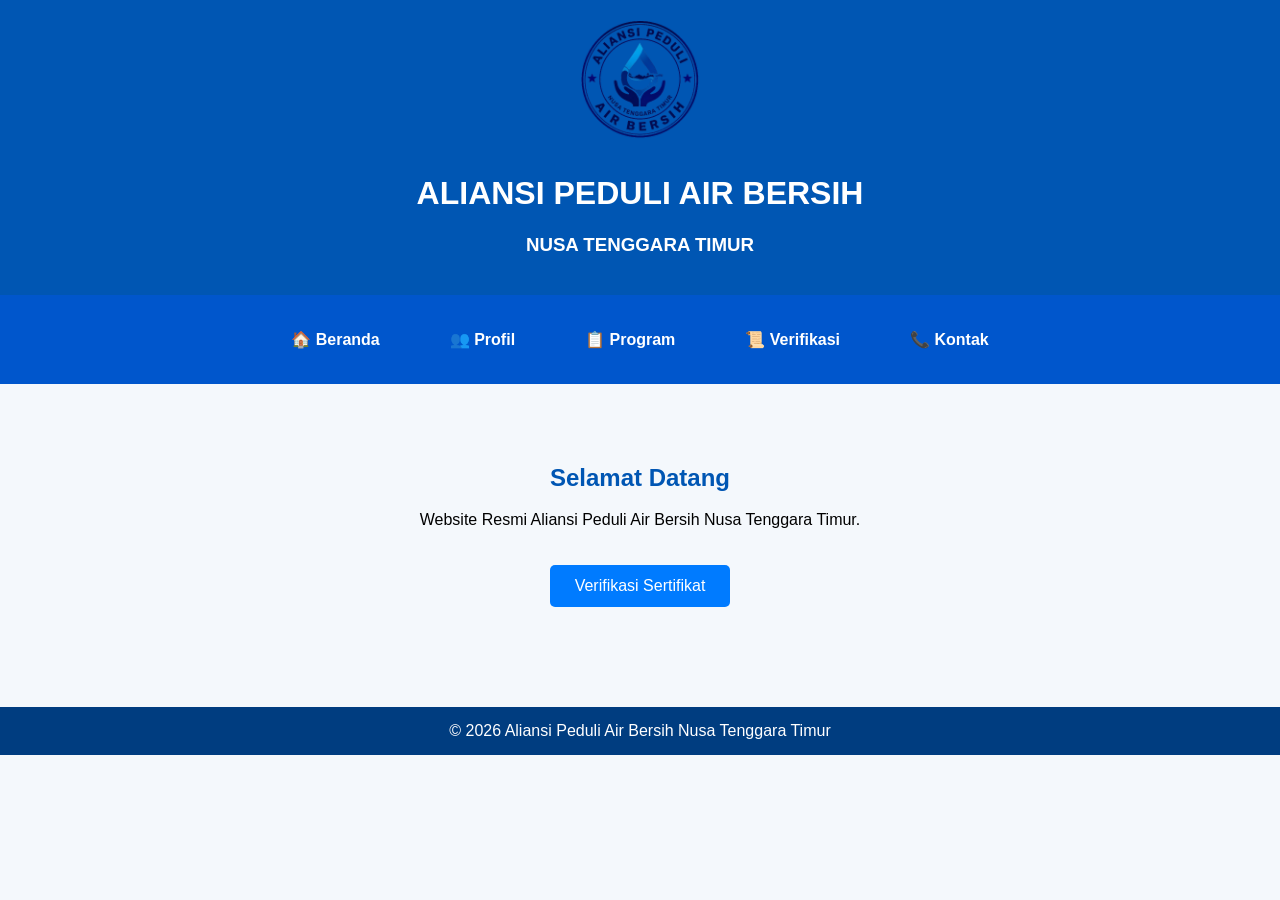
<file: index.html>
<!DOCTYPE html>
<html lang="id">
<head>
<meta charset="UTF-8">
<meta name="viewport" content="width=device-width, initial-scale=1.0">
<title>Aliansi Peduli Air Bersih Nusa Tenggara Timur</title>

<link rel="stylesheet" href="style.css">

</head>
<body>

<header>
<img src="logo.png" alt="Logo APAB" width="120">

<h1>ALIANSI PEDULI AIR BERSIH</h1>

<h3>NUSA TENGGARA TIMUR</h3>

</header>

<nav class="navbar">

<a href="index.html">🏠 Beranda</a>

<a href="profil.html">👥 Profil</a>

<a href="program.html">📋 Program</a>

<a href="verifikasi.html">📜 Verifikasi</a>

<a href="kontak.html">📞 Kontak</a>

</nav>

<section class="hero">

<h1>Selamat Datang</h1>

<p>Website Resmi Aliansi Peduli Air Bersih Nusa Tenggara Timur.</p>

<a href="verifikasi.html"class="btn">Verifikasi Sertifikat</a>

</section>

<footer>

© 2026 Aliansi Peduli Air Bersih Nusa Tenggara Timur

</footer>

</body>
</html>
</file>
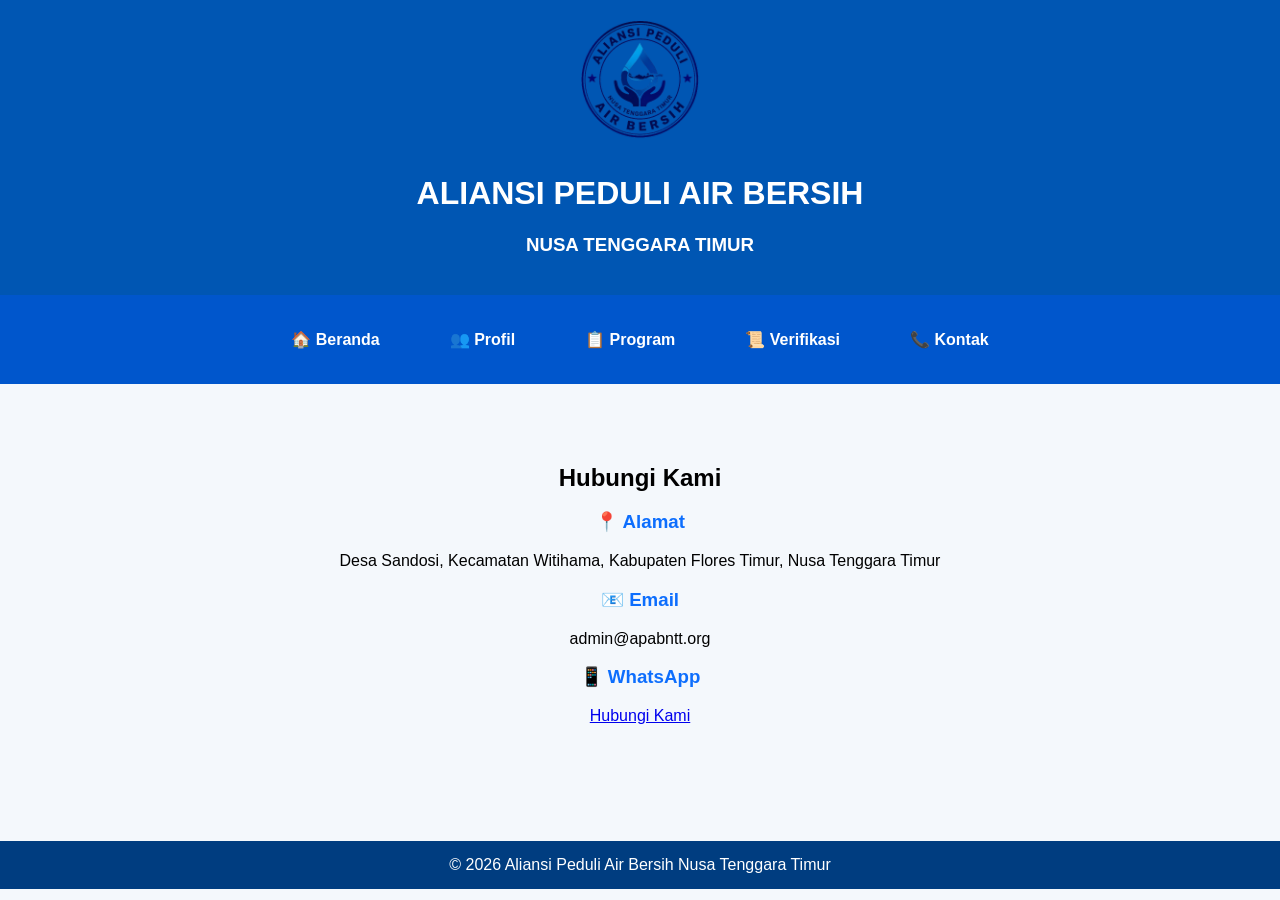
<file: kontak.html>
<!DOCTYPE html>
<html lang="id">
<head>
<meta charset="UTF-8">
<meta name="viewport" content="width=device-width, initial-scale=1.0">
<title>Kontak - APAB NTT</title>
<link rel="stylesheet" href="style.css">
</head>

<body>

<header>
<img src="logo.png" alt="Logo APAB NTT" width="120">
<h1>ALIANSI PEDULI AIR BERSIH</h1>
<h3>NUSA TENGGARA TIMUR</h3>
</header>

<nav class="navbar">

<a href="index.html">🏠 Beranda</a>

<a href="profil.html">👥 Profil</a>

<a href="program.html">📋 Program</a>

<a href="verifikasi.html">📜 Verifikasi</a>

<a href="kontak.html">📞 Kontak</a>

</nav>

<section class="hero">

<h2>Hubungi Kami</h2>

<div class="card">
<h3>📍 Alamat</h3>
<p>Desa Sandosi, Kecamatan Witihama, Kabupaten Flores Timur, Nusa Tenggara Timur</p>
</div>

<div class="card">
<h3>📧 Email</h3>
<p>admin@apabntt.org</p>
</div>

<div class="card">
<h3>📱 WhatsApp</h3>
<p><a href="https://wa.me/6282231976877">Hubungi Kami</a></p>
</div>

</section>

<footer>
© 2026 Aliansi Peduli Air Bersih Nusa Tenggara Timur
</footer>

</body>
</html>
</file>
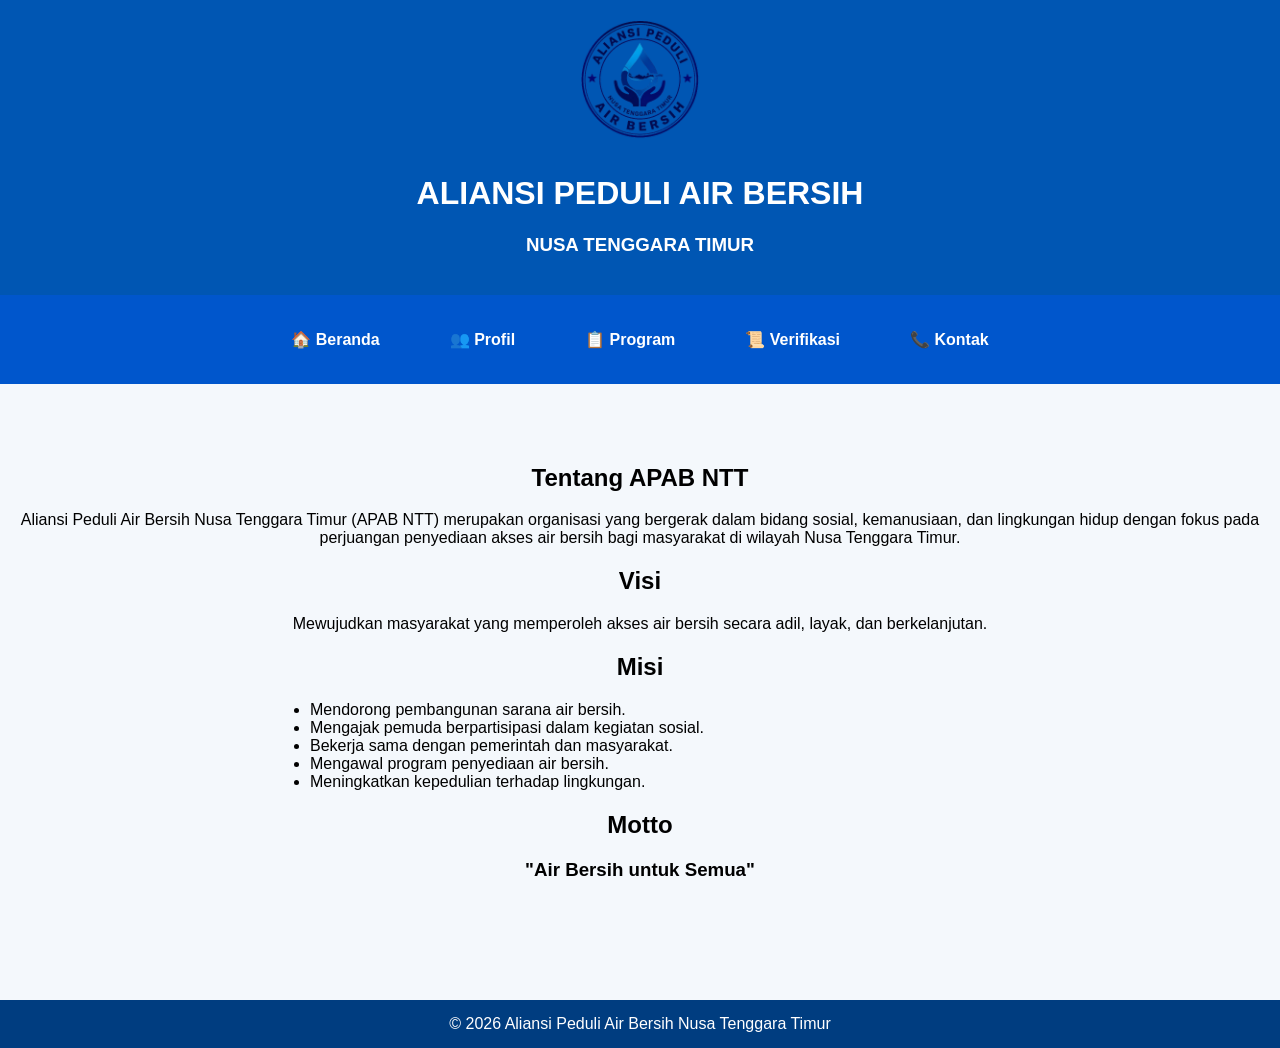
<file: profil.html>
<!DOCTYPE html>
<html lang="id">
<head>
<meta charset="UTF-8">
<meta name="viewport" content="width=device-width, initial-scale=1.0">
<title>Profil - APAB NTT</title>
<link rel="stylesheet" href="style.css">
</head>

<body>

<header>
    <img src="logo.png" alt="Logo APAB NTT" width="120">
    <h1>ALIANSI PEDULI AIR BERSIH</h1>
    <h3>NUSA TENGGARA TIMUR</h3>
</header>

<nav class="navbar">

<a href="index.html">🏠 Beranda</a>

<a href="profil.html">👥 Profil</a>

<a href="program.html">📋 Program</a>

<a href="verifikasi.html">📜 Verifikasi</a>

<a href="kontak.html">📞 Kontak</a>

</nav>

<section class="hero">

<h2>Tentang APAB NTT</h2>

<p>
Aliansi Peduli Air Bersih Nusa Tenggara Timur (APAB NTT)
merupakan organisasi yang bergerak dalam bidang sosial,
kemanusiaan, dan lingkungan hidup dengan fokus pada
perjuangan penyediaan akses air bersih bagi masyarakat
di wilayah Nusa Tenggara Timur.
</p>

<h2>Visi</h2>

<p>
Mewujudkan masyarakat yang memperoleh akses air bersih
secara adil, layak, dan berkelanjutan.
</p>

<h2>Misi</h2>

<ul style="text-align:left;max-width:700px;margin:auto;">
<li>Mendorong pembangunan sarana air bersih.</li>
<li>Mengajak pemuda berpartisipasi dalam kegiatan sosial.</li>
<li>Bekerja sama dengan pemerintah dan masyarakat.</li>
<li>Mengawal program penyediaan air bersih.</li>
<li>Meningkatkan kepedulian terhadap lingkungan.</li>
</ul>

<h2>Motto</h2>

<h3>"Air Bersih untuk Semua"</h3>

</section>

<footer>
© 2026 Aliansi Peduli Air Bersih Nusa Tenggara Timur
</footer>

</body>
</html>
</file>
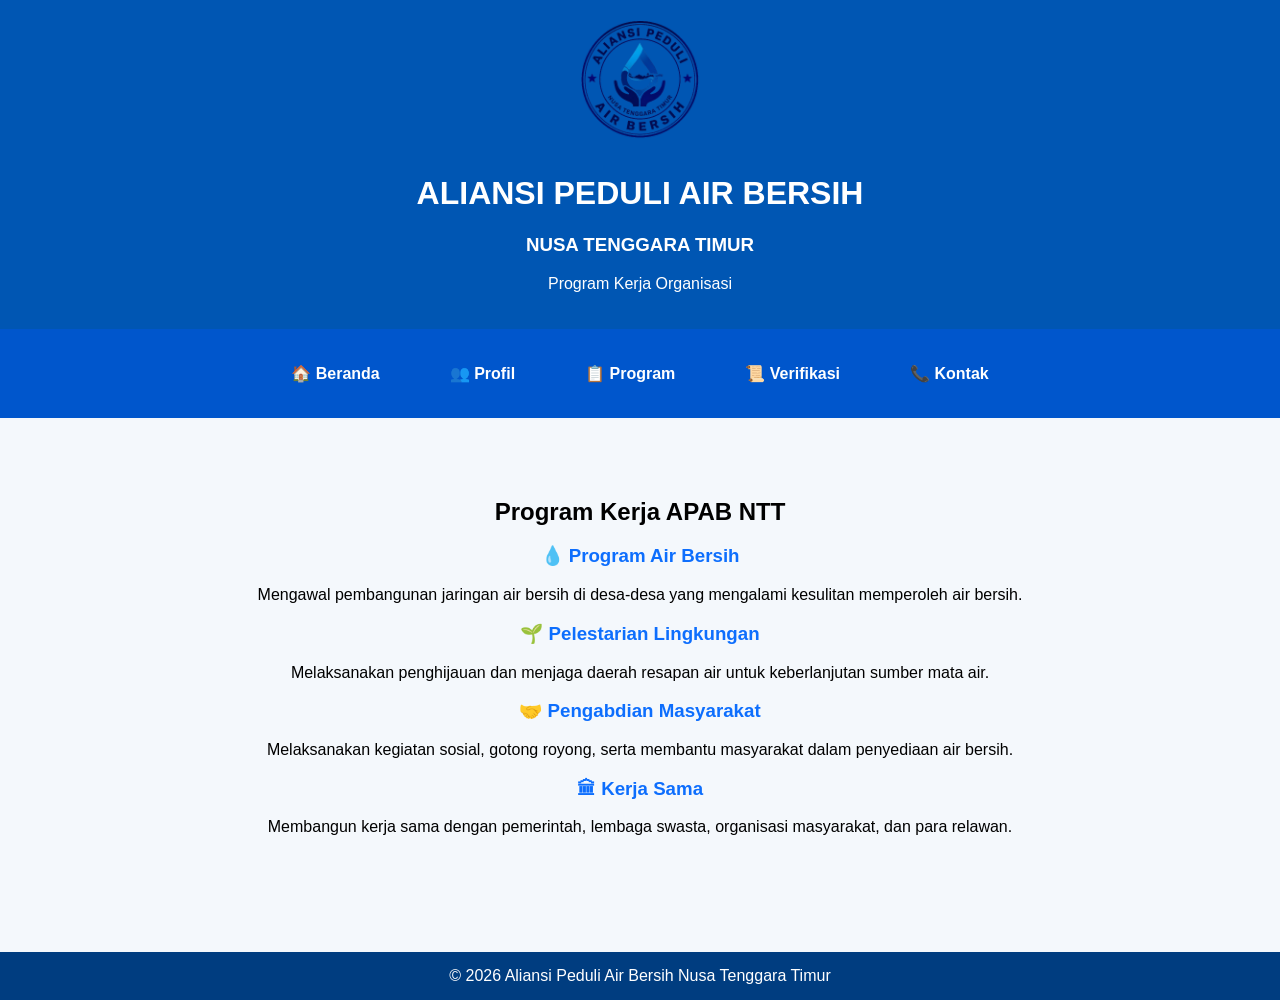
<file: program.html>
<!DOCTYPE html>
<html lang="id">
<head>
<meta charset="UTF-8">
<meta name="viewport" content="width=device-width, initial-scale=1.0">
<title>Program Kerja - APAB NTT</title>
<link rel="stylesheet" href="style.css">
</head>

<body>

<header>
<img src="logo.png" alt="Logo APAB NTT" width="120">
<h1>ALIANSI PEDULI AIR BERSIH</h1>
<h3>NUSA TENGGARA TIMUR</h3>
<p>Program Kerja Organisasi</p>
</header>

<nav class="navbar">

<a href="index.html">🏠 Beranda</a>

<a href="profil.html">👥 Profil</a>

<a href="program.html">📋 Program</a>

<a href="verifikasi.html">📜 Verifikasi</a>

<a href="kontak.html">📞 Kontak</a>

</nav>
<section class="hero">

<h2>Program Kerja APAB NTT</h2>

<div class="card">
<h3>💧 Program Air Bersih</h3>
<p>
Mengawal pembangunan jaringan air bersih di desa-desa yang mengalami kesulitan memperoleh air bersih.
</p>
</div>

<div class="card">
<h3>🌱 Pelestarian Lingkungan</h3>
<p>
Melaksanakan penghijauan dan menjaga daerah resapan air untuk keberlanjutan sumber mata air.
</p>
</div>

<div class="card">
<h3>🤝 Pengabdian Masyarakat</h3>
<p>
Melaksanakan kegiatan sosial, gotong royong, serta membantu masyarakat dalam penyediaan air bersih.
</p>
</div>

<div class="card">
<h3>🏛 Kerja Sama</h3>
<p>
Membangun kerja sama dengan pemerintah, lembaga swasta, organisasi masyarakat, dan para relawan.
</p>
</div>

</section>

<footer>
© 2026 Aliansi Peduli Air Bersih Nusa Tenggara Timur
</footer>

</body>
</html>
</file>
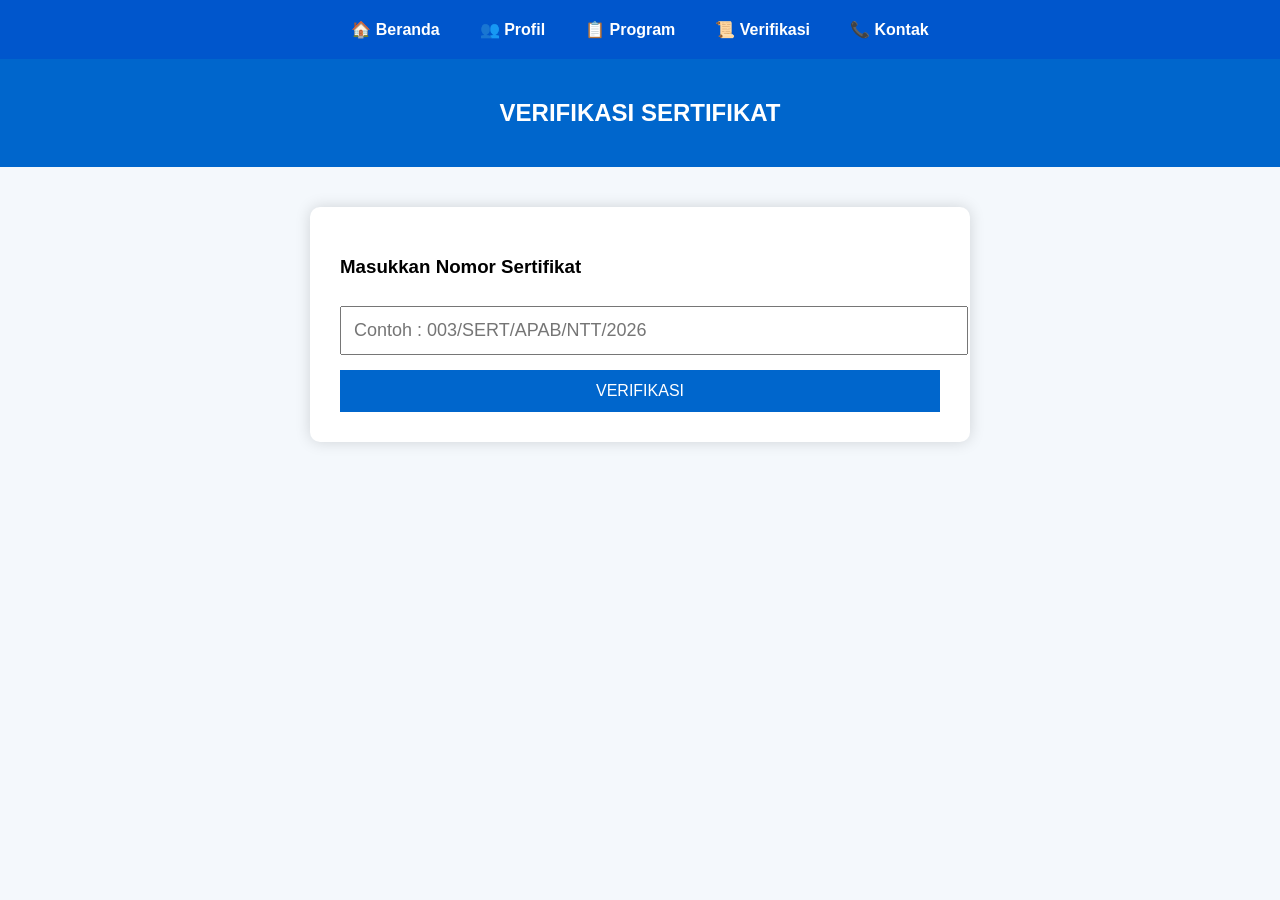
<file: verifikasi.html>
<!DOCTYPE html>
<html lang="id">
<head>
<meta charset="UTF-8">
<meta name="viewport" content="width=device-width, initial-scale=1.0">
<title>Verifikasi Sertifikat APAB NTT</title>

<style>
.navbar{
    display:flex;
    justify-content:center;
    align-items:center;
    background:#0056cc;
    padding:10px;
    gap:10px;
    flex-wrap:wrap;
}

.navbar a{
    color:white;
    text-decoration:none;
    font-weight:bold;
    padding:10px 15px;
    border-radius:6px;
}

.navbar a:hover{
    background:#0044aa;
}
body{
font-family:Arial,sans-serif;
background:#f4f8fc;
margin:0;
}

header{
background:#0066cc;
color:white;
padding:20px;
text-align:center;
}

.container{
max-width:600px;
margin:40px auto;
background:white;
padding:30px;
border-radius:10px;
box-shadow:0 0 15px rgba(0,0,0,.15);
}

input{
width:100%;
padding:12px;
font-size:18px;
margin-top:10px;
}

button{
margin-top:15px;
padding:12px 20px;
background:#0066cc;
color:white;
border:none;
cursor:pointer;
font-size:16px;
width:100%;
}

.result{
margin-top:20px;
padding:15px;
background:#e8ffe8;
border-left:5px solid green;
display:none;
}
loading{
    text-align:center;
    padding:20px;
}

.spinner{
    width:60px;
    height:60px;
    margin:20px auto;
    border:6px solid #dddddd;
    border-top:6px solid #0066cc;
    border-radius:50%;
    animation:putar 1s linear infinite;
}

@keyframes putar{
    from{
        transform:rotate(0deg);
    }
    to{
        transform:rotate(360deg);
    }
}

.loading p{
    color:#0066cc;
    font-weight:bold;
    margin-top:10px;
}
</style>
</head>

<body>
<nav class="navbar">

<a href="index.html">🏠 Beranda</a>

<a href="profil.html">👥 Profil</a>

<a href="program.html">📋 Program</a>

<a href="verifikasi.html">📜 Verifikasi</a>

<a href="kontak.html">📞 Kontak</a>

</nav>
<header>
<h2>VERIFIKASI SERTIFIKAT</h2>
</header>

<div class="container">

<h3>Masukkan Nomor Sertifikat</h3>

<input type="text"
id="nomor"
placeholder="Contoh : 003/SERT/APAB/NTT/2026">

<button onclick="cek()">VERIFIKASI</button>
<div id="loading" class="loading" style="display:none;">

    <div class="spinner"></div>

    <p>Memverifikasi Sertifikat...</p>

</div>
<div id="hasil" class="result"></div>

</div>

<script>

function cek(){

    let nomor = document.getElementById("nomor").value;

    // Tampilkan loading
    document.getElementById("loading").style.display = "block";
    document.getElementById("hasil").style.display = "none";

    // Tunggu 2 detik
    setTimeout(function(){

        // Sembunyikan loading
        document.getElementById("loading").style.display = "none";

        document.getElementById("hasil").style.display = "block";

        if(nomor=="003/SERT/APAB/NTT/2026"){

            document.getElementById("hasil").style.background="#e8ffe8";
            document.getElementById("hasil").style.borderLeft="5px solid green";

            document.getElementById("hasil").innerHTML=
            "<h3>✅ SERTIFIKAT VALID</h3>"+
            "<b>Nama :</b> CATUR PUPUS.AGILLISA, S.Pd.<br>"+
            "<b>Jabatan :</b> Wakil Sekretaris<br>"+
            "<b>Periode :</b> 2025-2026<br>"+
            "<b>Status :</b> Terdaftar di APAB NTT";

        }else{

            document.getElementById("hasil").style.background="#ffe8e8";
            document.getElementById("hasil").style.borderLeft="5px solid red";

            document.getElementById("hasil").innerHTML=
            "<h3>❌ Nomor Sertifikat Tidak Ditemukan</h3>";

        }

    },2000);

}


</script>

</body>
</html>
</file>
<file: style.css>
body{
margin:0;
font-family:Arial,sans-serif;
background:#f4f8fc;
}

header{
background:#0056b3;
color:white;
padding:20px;
text-align:center;
}

header img{
width:120px;
margin-bottom:10px;
}

nav{
background:#003d80;
padding:10px;
text-align:center;
}

nav a{
color:white;
text-decoration:none;
margin:15px;
font-weight:bold;
}

.hero{
padding:60px 20px;
text-align:center;
}

.hero h1{
color:#0056b3;
}

.btn{
display:inline-block;
padding:12px 25px;
background:#007BFF;
color:white;
text-decoration:none;
border-radius:5px;
margin-top:20px;
}

footer{
background:#003d80;
color:white;
text-align:center;
padding:15px;
margin-top:40px;
}
card{
    background:#fff;
    margin:20px auto;
    padding:20px;
    max-width:800px;
    border-radius:12px;
    box-shadow:0 3px 10px rgba(0,0,0,.15);
}

.card h3{
    color:#0d6efd;
}

.card:hover{
    transform:translateY(-5px);
    transition:.3s;
}
/* ===== NAVBAR ===== */

.navbar{
    display:flex;
    justify-content:center;
    align-items:center;
    background:#0056cc;
    padding:10px;
    gap:10px;
}

.navbar a{
    color:white;
    text-decoration:none;
    font-weight:bold;
    padding:10px 15px;
    border-radius:6px;
    transition:0.3s;
}

.navbar a:hover{
    background:#0044aa;
}
</file>
